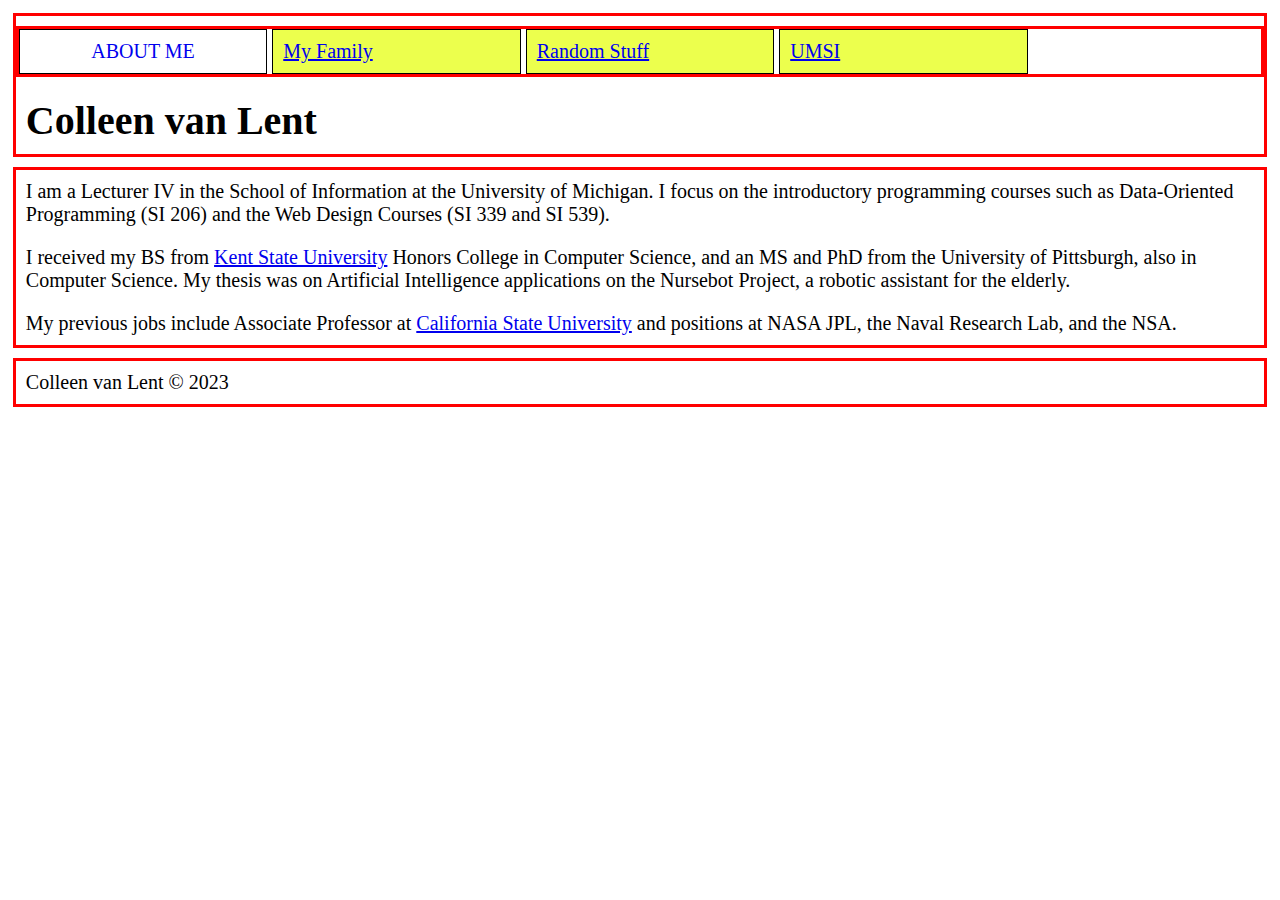
<file: index.html>
<!DOCTYPE html>
	<!-- Do no make any changes to this file, but you should still review the tags to make sure that you are familiar with them. -->

<html lang="en">
<!-- All of the meta data for the page belongs in the header tag -->
<head>
	<meta charset="UTF-8">
	<meta name="viewport" content="width=device-width, initial-scale=1.0">
	<!-- Link to the favicon image -->
	<link rel="icon" href="images/favicon.ico">
	<!-- Link to the reset file -->
	<link rel="stylesheet" href="css/reset.css">
	<!-- Link to the stylesheet -->
	<link rel="stylesheet" href="css/style.css">
	<title>About Me</title>
</head>

<!-- All of the visible code in the page belongs in the body tag -->
<body>
	<!-- Header is a sematic tag page that aids readability -->
	<header>
		<!-- Nav is a sematic tag page that aids accessibility -->
		<nav>
			<ul>
				<!-- Since I am on the index file I added class = action to the link to index. -->
				<!-- For this homework leave the class on index for all three pages. -->
				<li class="active"><a href = "index.html" >About Me</a></li>
				<li><a href = "family.html">My Family</a></li>
				<li><a href = "random.html">Random Stuff</a></li>
				<li><a href = "http://www.si.umich.edu">UMSI</a></li>
			</ul>
		</nav>
		<!-- The h1 is a semantic tag that aids accessibility -->
		<h1>Colleen van Lent</h1>
	</header>

	<!-- Every page should have a main tag for accessibility -->
	<main>
		<p>I am a Lecturer IV in the School of Information at the 
			University of Michigan. I focus on the introductory 
			programming courses such as Data-Oriented Programming 
			(SI 206) and the Web Design Courses (SI 339 and SI 539).</p>

		<!-- Make sure your anchor tags have a link (href) and a clickable component -->
		<p>
			I received my BS from <a href = "http://www.kent.edu">Kent State 
			University</a> Honors College in Computer Science, and an MS 
			and PhD from the University of Pittsburgh, also in Computer 
			Science. My thesis was on Artificial Intelligence applications on 
			the Nursebot Project, a robotic assistant for the elderly.</p>
		<p>My previous jobs include Associate Professor at 
			<a href = "http://www.csulb.edu">California State University</a> 
			and positions at NASA JPL, the Naval Research Lab, and the NSA. 
		</p>
	</main>

	<!-- Footer is a sematic tag page that aids readability -->
	<footer>
		<p>Colleen van Lent &copy; 2023</p>
	</footer>
</body>
</html>
</file>
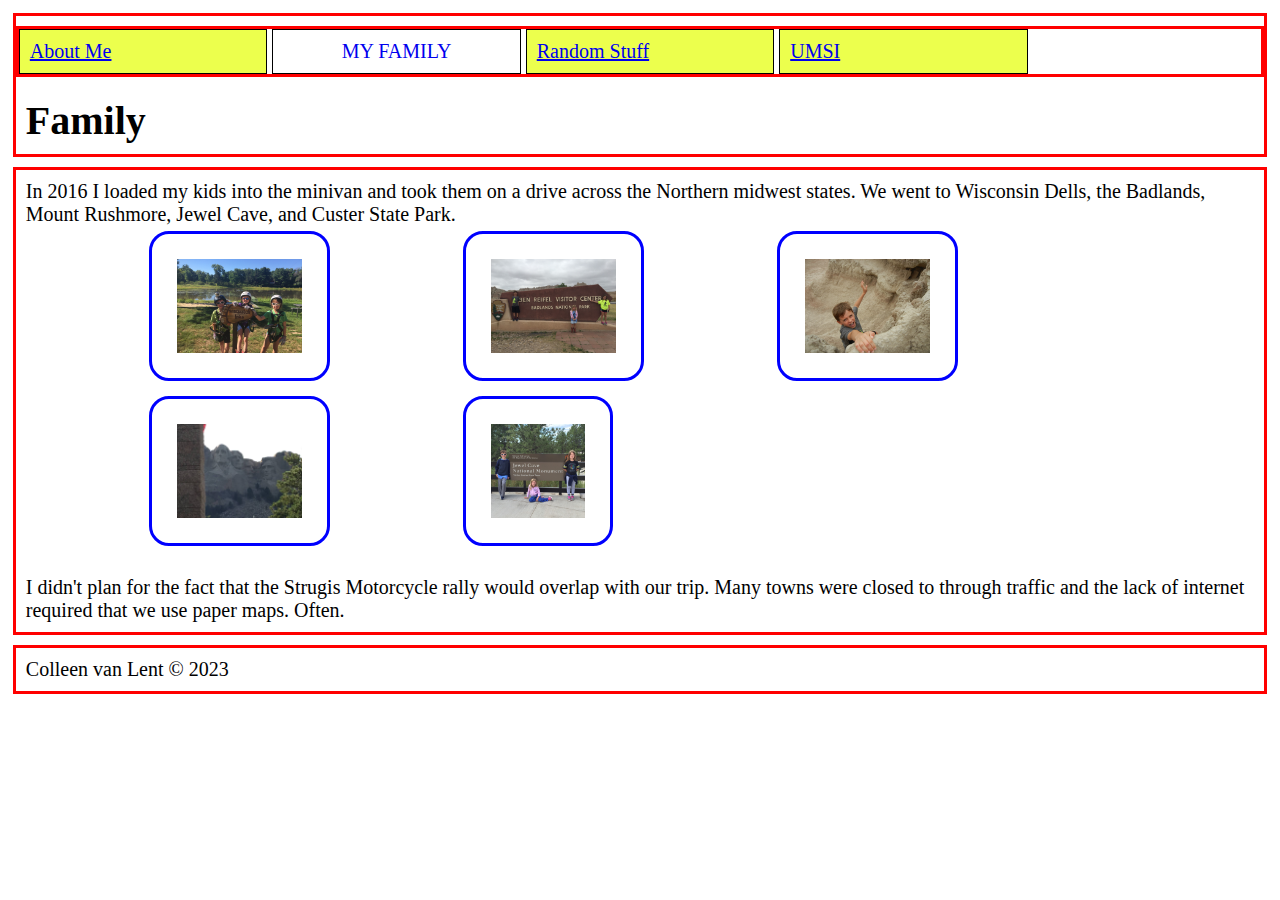
<file: family.html>
<!DOCTYPE html>
<html lang="en">
<head>
	<meta charset="UTF-8">
	<meta name="viewport" content="width=device-width, initial-scale=1.0">
	<link rel="icon" href="images/favicon.ico">
	<link rel="stylesheet" href="css/reset.css">
	<link rel="stylesheet" href="css/style.css">
	<title>Family Page</title>
</head>
<body>
	<header>
	    <nav>
		  <ul>
			  <li><a href = "index.html">About Me</a></li>
			  <li class= "active"><a href = "family.html">My Family</a></li>
			  <li><a href = "random.html">Random Stuff</a></li>
			  <li><a href = "http://www.si.umich.edu">UMSI</a></li>
		  </ul>
	    </nav>
		<h1>Family</h1>
	</header>

	<main>
		<p>In 2016 I loaded my kids into the minivan and took them on a drive across the Northern midwest states.  We went to Wisconsin Dells, the Badlands, Mount Rushmore, Jewel Cave, and Custer State Park.<br>
			<img src = "images/wisconsin_dells.jpg" width="25" alt = "A boy and two girls in zip line gear posing in front of sign for Sasquatch Lake"/>
			<img src = "images/badlands.jpg" width="1000" alt = "A boy in grey T-shirt, a girl in yellow T-shirt and a girl with blue T-shirt are standing in front of the sign of BEN REIFEL VISITOR CENTER of the BADLANDS NATIONAl PARK"/>
			<img src = "images/falling.jpg" width="25" alt = "A boy in grey T-shirt is climbing on the rock"/>
			<img src = "images/rushmore.jpg" width="1000" alt = "huge rock that is made to be looked like 4 people's faces"/>
			<img src = "images/jewel_cave.JPG" width="25" alt="A boy in blue shirt and a girl in black shirt standing and a girl in pink shirt sitting on the ground that is in front of the sign of Jewel Cave
			National Monument Visitor Center/Cave Tours"/>
		<p>I didn't plan for the fact that the Strugis Motorcycle rally would overlap with our trip.  Many towns were closed to through traffic and the lack of internet required that we use paper maps. Often.</p>
	</main>
	<footer>
	    <p>Colleen van Lent &copy; 2023</p>
    </footer>
</body>
</html>
</file>
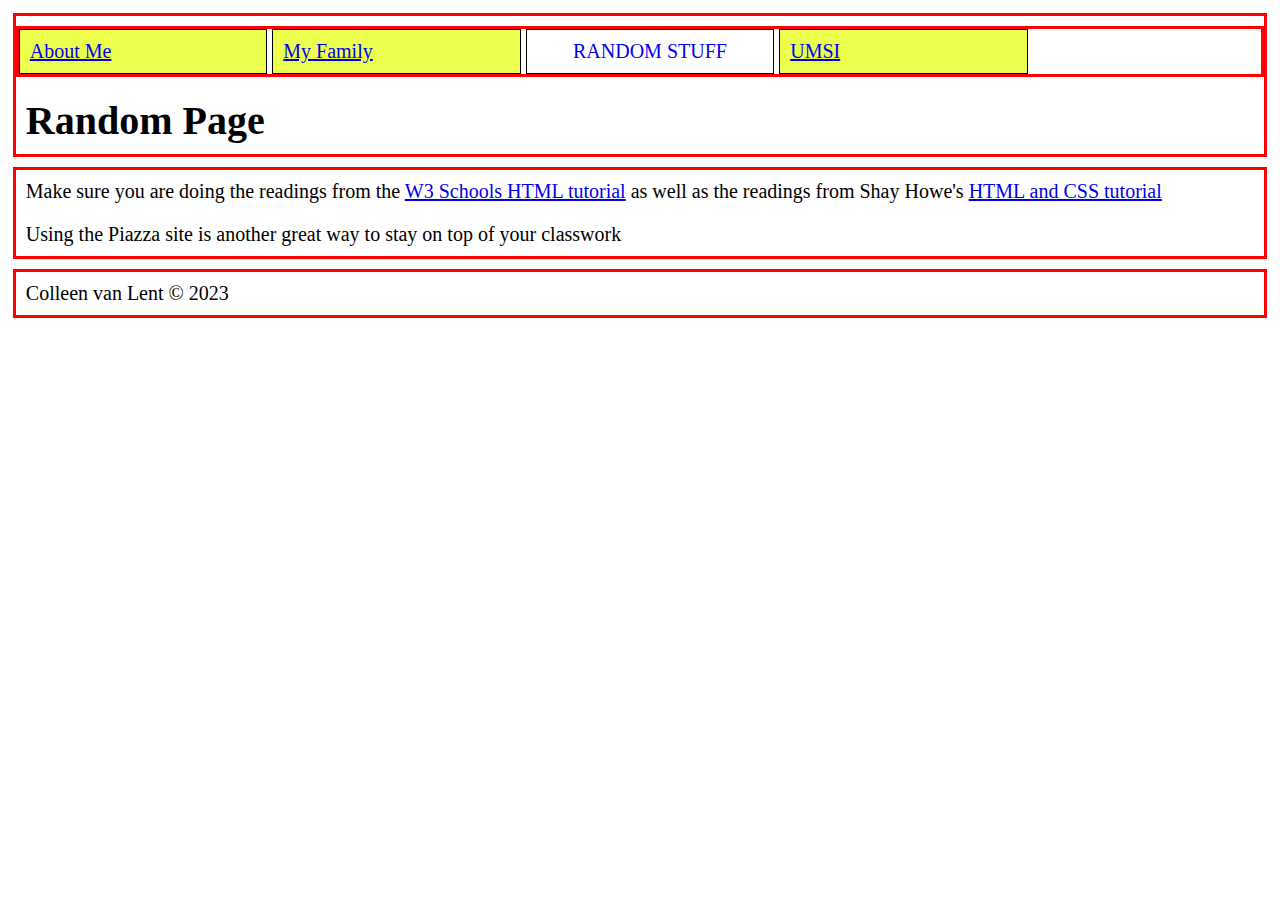
<file: random.html>
<!DOCTYPE html>
<html lang="en">
<head>
	<!--  TIP 
	You will find any errors from the head section using the console. -->
	<meta charset="UTF-8">
	<meta name="viewport" content="width=device-width, initial-scale=1.0">
	<link rel="icon" href="images/favicon.ico">
	<link rel="stylesheet" href="css/reset.css">
	<link rel="stylesheet" href="css/style.css">
	<title>Random</title>
</head>
<body>
	<header>
		<nav>
			<ul>
			  <li><a href = "index.html">About Me</a></li>
			  <li><a href = "family.html">My Family</a></li>
			  <li class= "active"><a href = "random.html">Random Stuff</a></li>
			  <li><a href = "http://www.si.umich.edu">UMSI</a></li>
			</ul>
		</nav>
	    <h1>Random Page</h1>
	</header>

	<main>
		<p>Make sure you are doing the readings from the <a href = "https:www.w3schools.com/html/">W3 Schools HTML
		tutorial</a> as well as the readings from Shay Howe's
			<a href = "https://learn.shayhowe.com/html-css/" >HTML and CSS tutorial </a>

		<p>Using the Piazza site is another great way to stay on top of your classwork</p>
    </main>
	<footer>
		<p>Colleen van Lent &copy; 2023</p>
	</footer>
</body>
</html>
</file>
<file: css/style.css>
/*Add padding and margin to space out the page.
Make the font larger too.*/
body{
	margin:1%;
	font-size:125%;
}

/*Make the h1 heading bigger with a bold font*/
h1{
	font-size: 2em; 
	font-weight: bold;
}

.active{
	background: white;
    text-transform: uppercase;
	text-align: center;
}

.active a{
	text-decoration: none;;
}

/*Style the images*/
img{
    height: 150px;
	width:auto;
    border: 3px solid blue;
    padding: 25px;
    border-radius: 20px;
    margin: 5px;
	margin-left: 10%
}

/*Make the h2 heading match h1*/
h2{
	font-size: 2em; 
	font-weight: bold;
}

/*Improve the spacing for paragraphs AND headings*/
p, h1, h2 {
    padding: 10px;
}

/*Add borders around the main components and some
space too*/
header, nav, main, footer{
	border: 3px solid red;
	margin: 10px 0;
}


/*Change the styling for all of the list 
items in the nav section*/
nav ul li{
	background-color: #ECFF4D;
	padding:10px;
	width:25%;
	border:1px solid black;
	display: inline-block;
	width: 20%;
}

/*Added this so the links stay the same color*/
a:visited{color:#0000FF}
</file>
